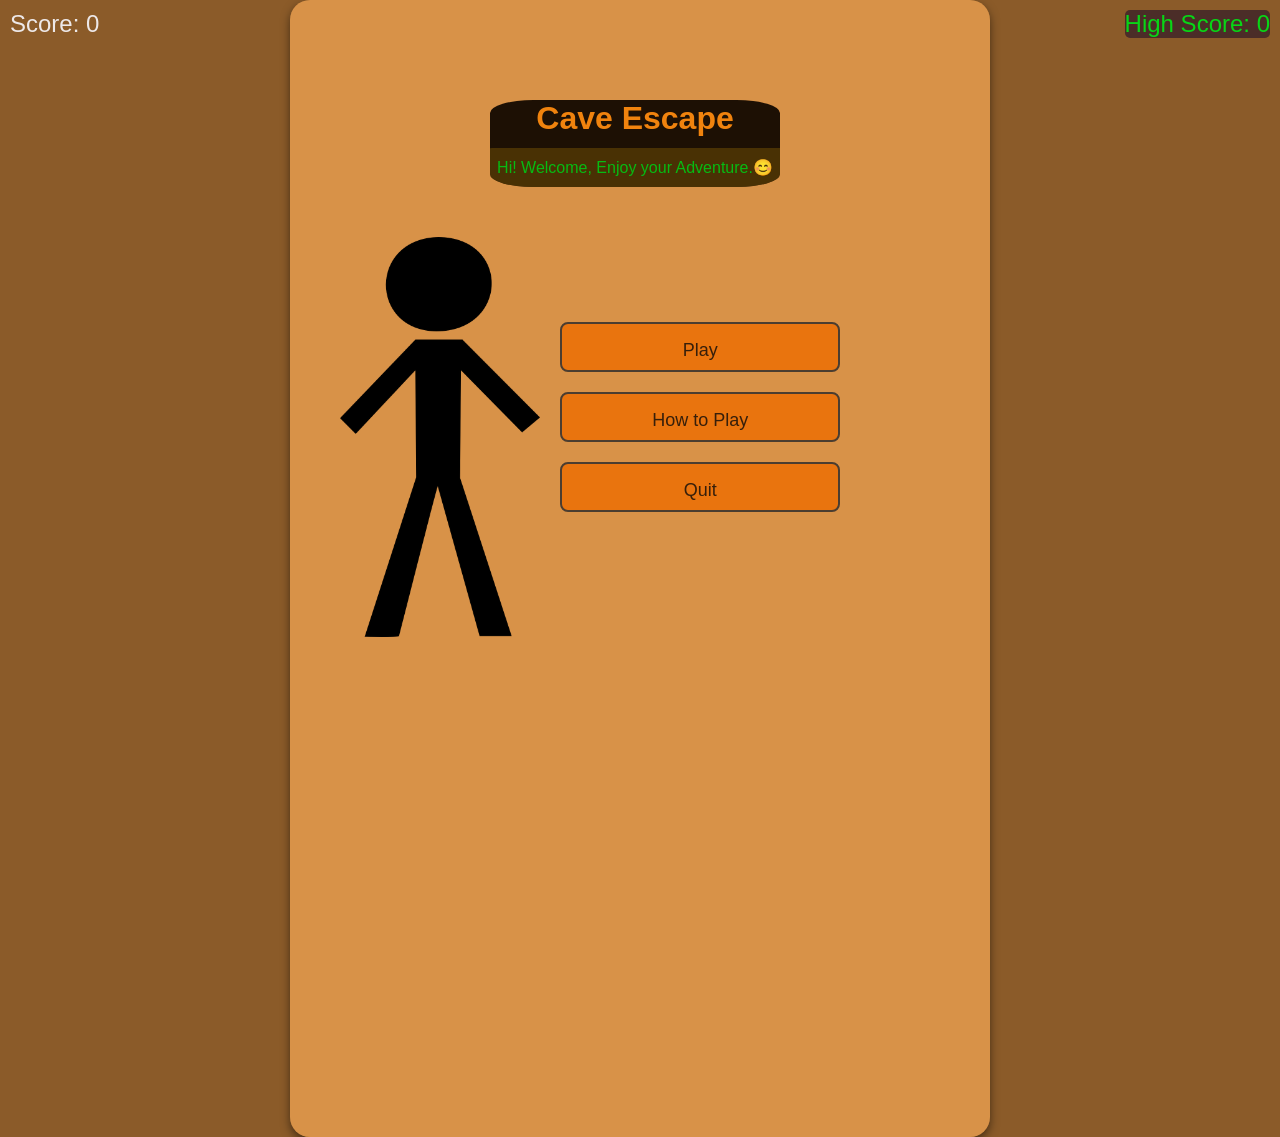
<file: Game/index.html>
<!DOCTYPE html>
<html lang="en">
<head>
    <meta charset="UTF-8">
    <meta name="viewport" content="width=device-width, initial-scale=1.0">
    <title>Adventurous Game</title>
    <link rel="stylesheet" href="styles.css">
</head>
<body>
    <div class="box">
        <div class="boxs" style="margin-right: 10px;">
            <div class="scrolling-text" id="scrolling-text">Hi! Welcome, Enjoy your Adventure.😊</div>
            <h1 style="margin-top: 0%;">Cave Escape</h1>
        </div>
        <div class="image-button-container">
            <img src="man-296526_1280.png" alt="Game Image" class="game-image">
            <div class="button-container">
                <button id="play-button" style="margin-right: 100px;">Play</button>
                <button id="how-to-play-button" style="margin-right: 100px;">How to Play</button>
                <button id="quit-button" style="margin-right: 100px;margin-bottom: 340px;">Quit</button>
            </div>
        </div>
    </div>

    <div id="howToPlayModal" class="modal">
        <div class="modal-content">
            <span class="close" id="closeHowToPlay">&times;</span>
            <h2>How to Play</h2>
            <p>1. Use arrow keys to move the character.</p>
            <p>2. Avoid the falling obstacles.</p>
            <p>3. Survive as long as you can!</p>
        </div>
    </div>

    <div id="quitModal" class="modal">
        <div class="modal-content">
            <span class="close" id="closeQuit">&times;</span>
            <h2>Are you sure you want to quit?</h2>
            <button id="confirmQuit" class="modal-button">Yes</button>
            <button id="cancelQuit" class="modal-button">No</button>
        </div>
    </div>
    
    <div id="score" style="color: #ede8e8;margin-left: 10px;margin-top: 0px;">Score: 0</div>
    <div id="high-score" style="color: #08d616;background-color: #4B2D28;border-radius: 5px;">High Score: 0</div>
    <div class="outer-container">
    <div id="game-area" style="display: none;">
        <div id="character"></div>
    </div>
    </div>
    <div id="game-over-modal" class="modal" style="display: none;">
        <div class="modal-content">
            <span id="close-button" class="close-button">&times;</span>
            <h2>Game Over</h2>
            <p style="color: #aaa;">Your score: <span id="final-score"></span></p>
            <button id="restart-button" style="color: black;">Restart</button>
        </div>
    </div>

    <audio id="button-click-sound" src="448086__breviceps__normal-click.wav"></audio>
    <audio id="collision-sound" src="500283__danlucaz__box-falling-down.wav"></audio>
    
    <script src="script.js"></script>
    
</body>
</html>
</file>
<file: Game/styles.css>
body {
    font-family: Arial, sans-serif;
    background-color: #8B5B29; 
    color: #da780e; 
    margin: 0;
    overflow: hidden;
    padding: 0;
}
h1 {
    color: #f0830e;
    margin-bottom: 50px;
}
.box {
    background-color: rgba(235, 160, 81, 0.8); 
    padding: 100px 200px 200px 200px; 
    border-radius: 20px;
    text-align: center; 
    box-shadow: 0 4px 10px rgba(0, 0, 0, 0.5); 
    margin: auto; 
    width: 300px; 
}
.boxes {
    background-color: #4B3D30;
    text-align: center;
    margin-top: auto;
    border-radius: 20%;
}
.boxs {
    background-color: #1d1004;
    text-align: center;
    margin: 0 auto;
    margin-bottom: 50px;
    border-radius: 15%;
    width: auto;
    position: relative; 
    overflow: hidden;
}
.scrolling-text {
    position: absolute; 
    bottom: 0; 
    left: 50%; 
    transform: translateX(-50%); 
    background-color: rgba(92, 63, 5, 0.7); 
    color: #07bb13;
    padding: 10px 20px; 
    border-radius: 15px; 
    z-index: 3; 
    white-space: nowrap; 
    animation: scroll 3s ease forwards; 
}
@keyframes scroll {
    0% {
        transform: translate(-50%, 100%); 
    }
    100% {
        transform: translate(-50%, 0); 
    }
}
.game-image {
    position: relative; 
    width: 100%; 
    height: auto; 
    max-height: 400px;
    margin-right: 20px;
    margin-bottom: 300px;
}
button {
    background-color: #e9740e; 
    color: rgba(10, 10, 10, 0.8);
    height: 50px;
    width: 280px;
    border: 2px solid #4B3D30;
    padding: 20px;
    margin: 10px;
    margin-top: 0px;
    margin-left: auto;
    cursor: pointer;
    font-size: 18px;
    border-radius: 8px; 
    transition: background-color 0.3s;
    text-align: center;
    line-height: 0.75;
}
button:hover {
    background-color: rgba(159, 201, 98, 0.9); 
}
.image-button-container {
    display: flex; 
    align-items: center; 
    justify-content: center; 
    margin-top: 20px; 
}
.button-container {
    display: flex; 
    flex-direction: column; 
    gap: 10px; 
}
.modal {
    display: none; 
    position: fixed; 
    z-index: 1; 
    left: 0;
    top: 0;
    width: 100%;
    height: 100%;
    background-color: rgba(14, 14, 14, 0.5); 
}
.modal-content {
    background-color: #513a05;
    margin: 15% auto; 
    padding: 20px;
    border: 1px solid #0c0c0c;
    width: 400px; 
    text-align: center; 
    border-radius: 20px;
}
.close {
    color: #aaa;
    float: right;
    font-size: 28px;
    font-weight: bold;
    cursor: pointer;
}
.close:hover,
.close:focus {
    color: black;
    text-decoration: none;
    cursor: pointer;
}
.modal-button {
    background-color: #77390c; 
    color: white;
    height: 50px;
    width: 100px;
    border: none;
    padding: 10px;
    cursor: pointer;
    font-size: 18px;
    margin: 10px;
}
.modal-button:hover {
    background-color: #a3560e; 
}
#game-area {
    position: relative;
    width: 600px;
    height: 740px;
    border-radius: 20px;
    margin-left: 500px;
    margin-top: 0px;
    overflow: hidden;
    margin:center;
    background-color: #e4c0c16c; 
}
#score, #high-score {
    position: absolute;
    top: 10px;
    color: white;
    font-size: 24px;
}
#high-score {
    right: 10px; 
}
#character {
    position: absolute;
    bottom: 0; 
    left: 50%; 
    transform: translateX(-50%);
    width: 50px; 
    height: 100px; 
    background-image: url('man-296526_1280.png'); 
    background-size: cover; 
}
.obstacle {
    position: absolute;
    width: 50px; 
    height: 50px; 
    border-radius: 10px;
    background-color: #3B2320; 
}
#close-button {
    font-size: 60px;
    cursor: pointer;
    color:red;
}
#game-over-modal{
    background-color: rgb(210, 76, 76);
}
</file>
